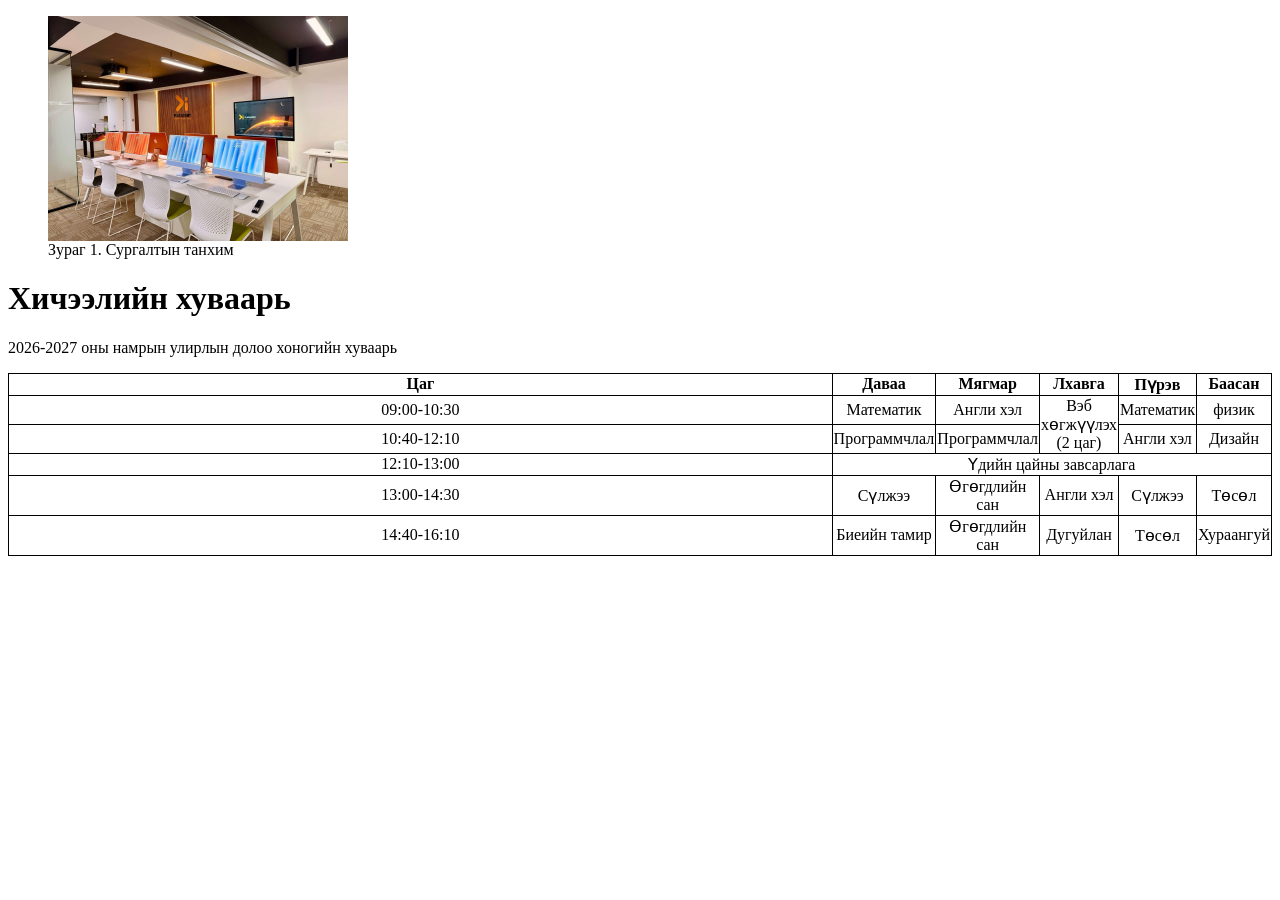
<file: hicheel-huvaari/index.html>
<html>

<head>
    <link rel="stylesheet" href="style/styles.css">

    <!-- test-->
</head>

<body>
    <figure>
        <img src="image/office1-card.jpg" alt="2026 сургалт" width="300">
        <figcaption>Зураг 1. Сургалтын танхим</figcaption>
    </figure>

    <h1>Хичээлийн хуваарь</h1>
    <p>2026-2027 оны намрын улирлын долоо хоногийн хуваарь</p>
    <table>
        <tr>
            <th>Цаг</th>
            <th>Даваа</th>
            <th>Мягмар</th>
            <th>Лхавга</th>
            <th>Пүрэв</th>
            <th>Баасан</th>
        </tr>
        <tr>
            <td>09:00-10:30</td>
            <td>Математик</td>
            <td>Англи хэл</td>
            <td rowspan="2">Вэб хөгжүүлэх (2 цаг)</td>
            <td>Математик</td>
            <td>физик</td>
        </tr>
        <tr>
            <td>10:40-12:10</td>
            <td>Программчлал</td>
            <td>Программчлал</td>
            <td>Англи хэл</td>
            <td>Дизайн</td>
        </tr>
        <tr>
            <td>12:10-13:00</td>
            <td colspan="5">Үдийн цайны завсарлага</td>
        </tr>
        <tr>
            <td>13:00-14:30</td>
            <td>Сүлжээ</td>
            <td>Өгөгдлийн сан</td>
            <td>Англи хэл</td>
            <td>Сүлжээ</td>
            <td>Төсөл</td>
        </tr>
        <tr>
            <td>14:40-16:10</td>
            <td>Биеийн тамир</td>
            <td>Өгөгдлийн сан</td>
            <td>Дугуйлан</td>
            <td>Төсөл</td>
            <td>Хураангуй</td>
        </tr>
    </table>
</body>

</html>
</file>
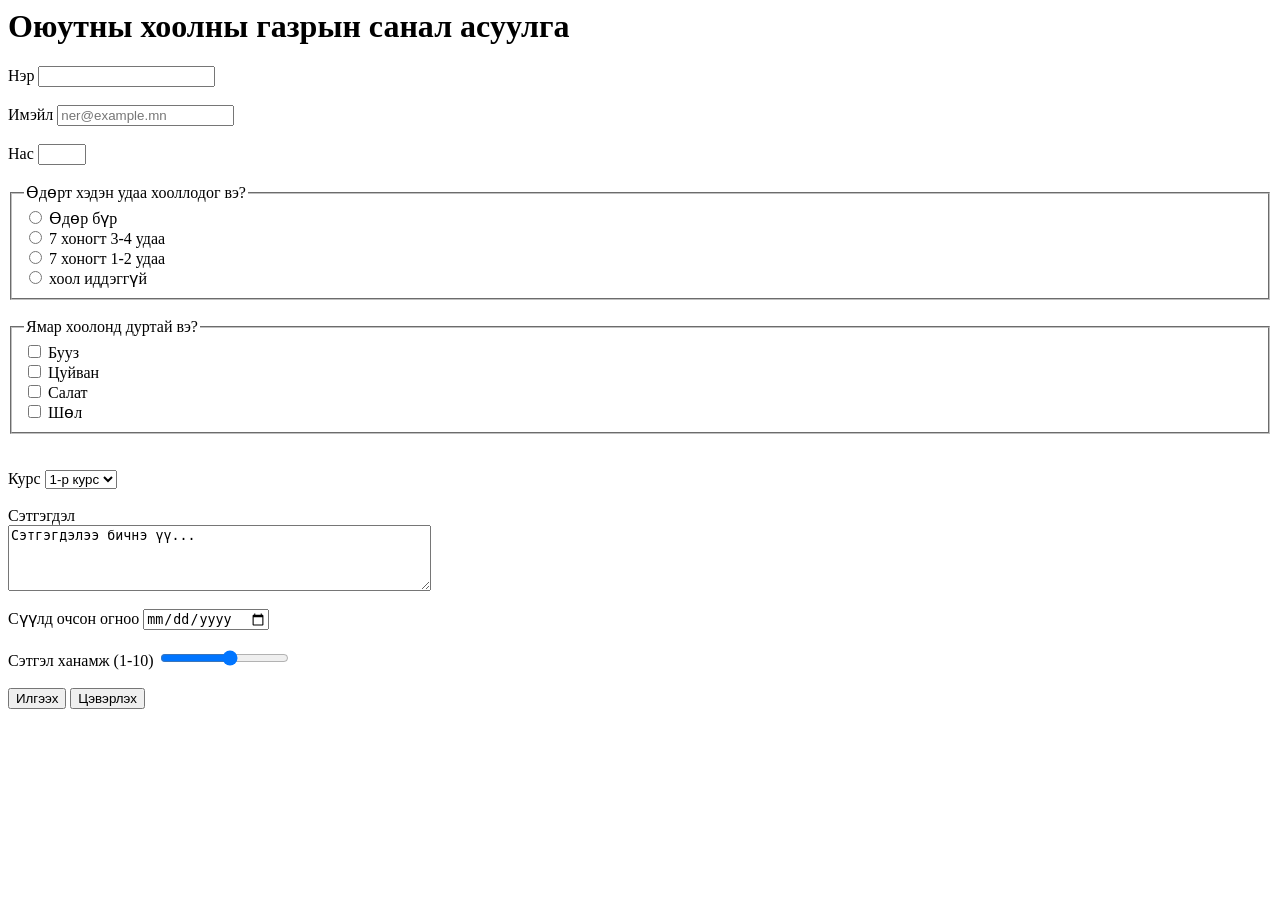
<file: sanal-asuulga/index.html>
<html>

<head>
    <link rel="stylesheet" href="style/styles.css">
</head>

<body>
    <h1>Оюутны хоолны газрын санал асуулга</h1>
    <form action="#" method="post">
        <label for="name">Нэр</label>
        <input type="text" id="name" name="name" required><br><br>
        <label for="email">Имэйл</label>
        <input type="email" id="email" name="email" placeholder="ner@example.mn"><br><br>
        <label for="age">Нас</label>
        <input type="number" id="age" name="age" min="16" max="60"><br><br>
        <fieldset form="form1">
            <legend>Өдөрт хэдэн удаа хооллодог вэ?</legend>
            <input type="radio" name="hool" id="ih">
            <label for="ih">Өдөр бүр</label><br>
            <input type="radio" name="hool" id="dundaj">
            <label for="dundaj">7 хоногт 3-4 удаа</label><br>
            <input type="radio" name="hool" id="baga">
            <label for="baga">7 хоногт 1-2 удаа</label><br>
            <input type="radio" name="hool" id="mash baga">
            <label for="mash baga">хоол иддэггүй</label>
        </fieldset><br>
        <fieldset form="form1">
            <legend>Ямар хоолонд дуртай вэ?</legend>
            <input type="checkbox" name="food" id="buuz">
            <label for="buuz">Бууз</label><br>
            <input type="checkbox" name="food" id="tsuivan">
            <label for="tsuivan">Цуйван</label><br>
            <input type="checkbox" name="food"  id="salad">
            <label for="salad">Салат</label><br>
            <input type="checkbox" name="food" id="shol">
            <label for="shol">Шөл</label><br>
        </fieldset><br><br>
        <label for="Course">Курс</label>
        <select name="course" id="course">
            <option>1-р курс</option>
            <option>2-р курс</option>
            <option>3-р курс</option>
            <option>4-р курс</option>
        </select><br><br>
        <label>Сэтгэгдэл</label><br>
        <textarea rows="4" cols="50" name="comment" form="usrform">Сэтгэгдэлээ бичнэ үү...</textarea><br><br>
        <label for="ognoo">Сүүлд очсон огноо</label>
        <input type="date" id="ognoo" name="ognoo"><br><br>
        <label for="rating">Сэтгэл ханамж (1-10)</label>
        <input type="range" id="rating" min="1" max="10"><br><br>
        <button type="submit">Илгээх</button>
        <button type="reset">Цэвэрлэх</button>
    </form>
</body>

</html>
</file>
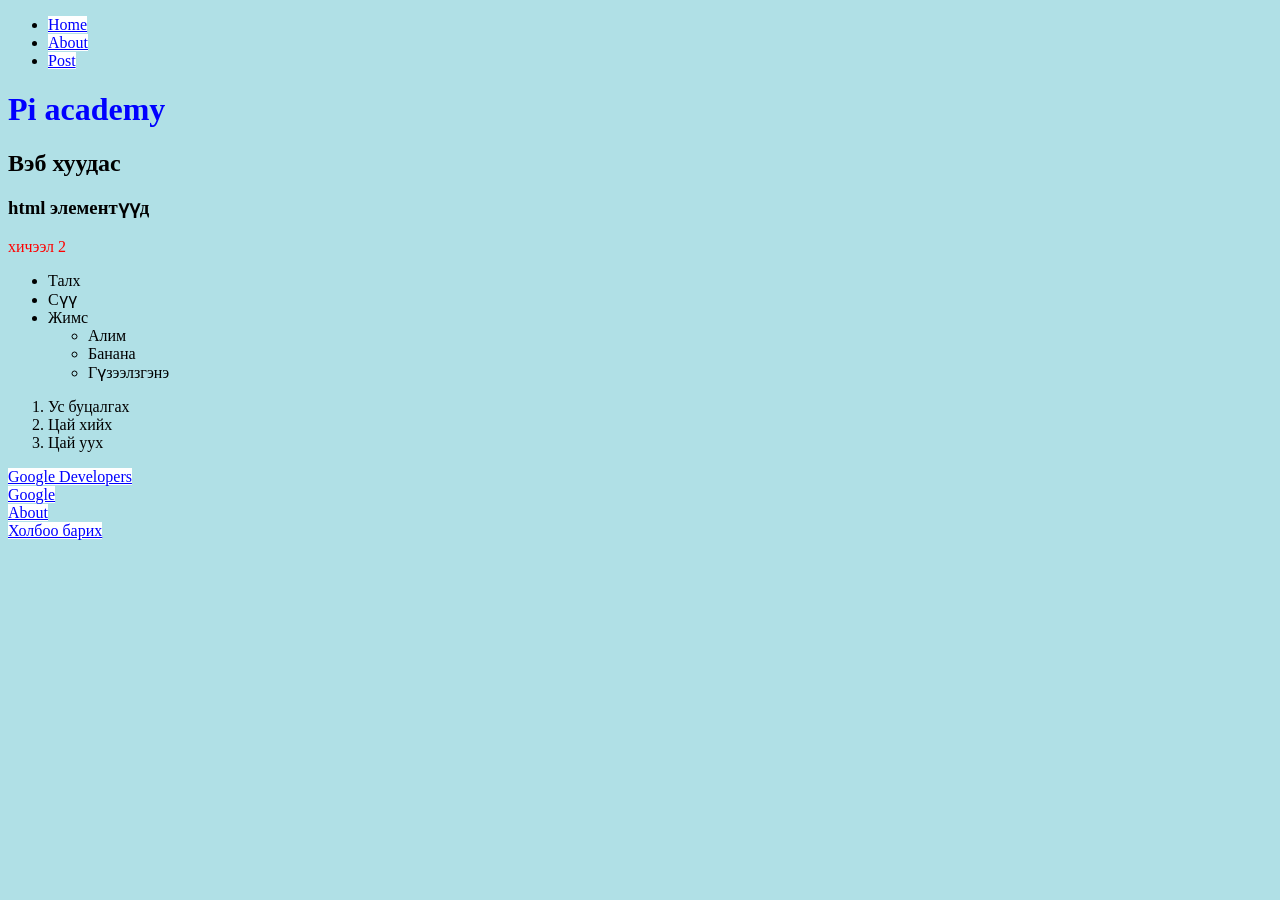
<file: Web/index.html>
<!DOCTYPE html>
<html>

<head>
    <link rel="stylesheet" href="css/Style.css">
    <title>Page Title</title>
</head>

<body>
    <ul>
        <li><a href="index.html">Home</a></li>
        <li><a href="about.html">About</a></li>
        <li><a href="post/post.html">Post</a></li>
    </ul>
    <h1>Pi academy</h1>
    <h2>Вэб хуудас</h2>
    <h3>html элементүүд</h3>
    <p>хичээл 2</p>
    <ul>
        <li>Талх</li>
        <li>Сүү</li>
        <li>Жимс
            <ul>
                <li>Алим</li>
                <li>Банана</li>
                <li>Гүзээлзгэнэ</li>
            </ul>
        </li>
    </ul>
    <ol>
        <li>Ус буцалгах</li>
        <li>Цай хийх</li>
        <li>Цай уух</li>
    </ol>
    <a href="https://developers.google.com/">Google Developers</a><br>
    <a href="https://www.google.com/" target="_blank">Google</a><br>
    <a href="about.html">About</a><br>
    <a href="#contact">Холбоо барих</a>
</body>

</html>
</file>
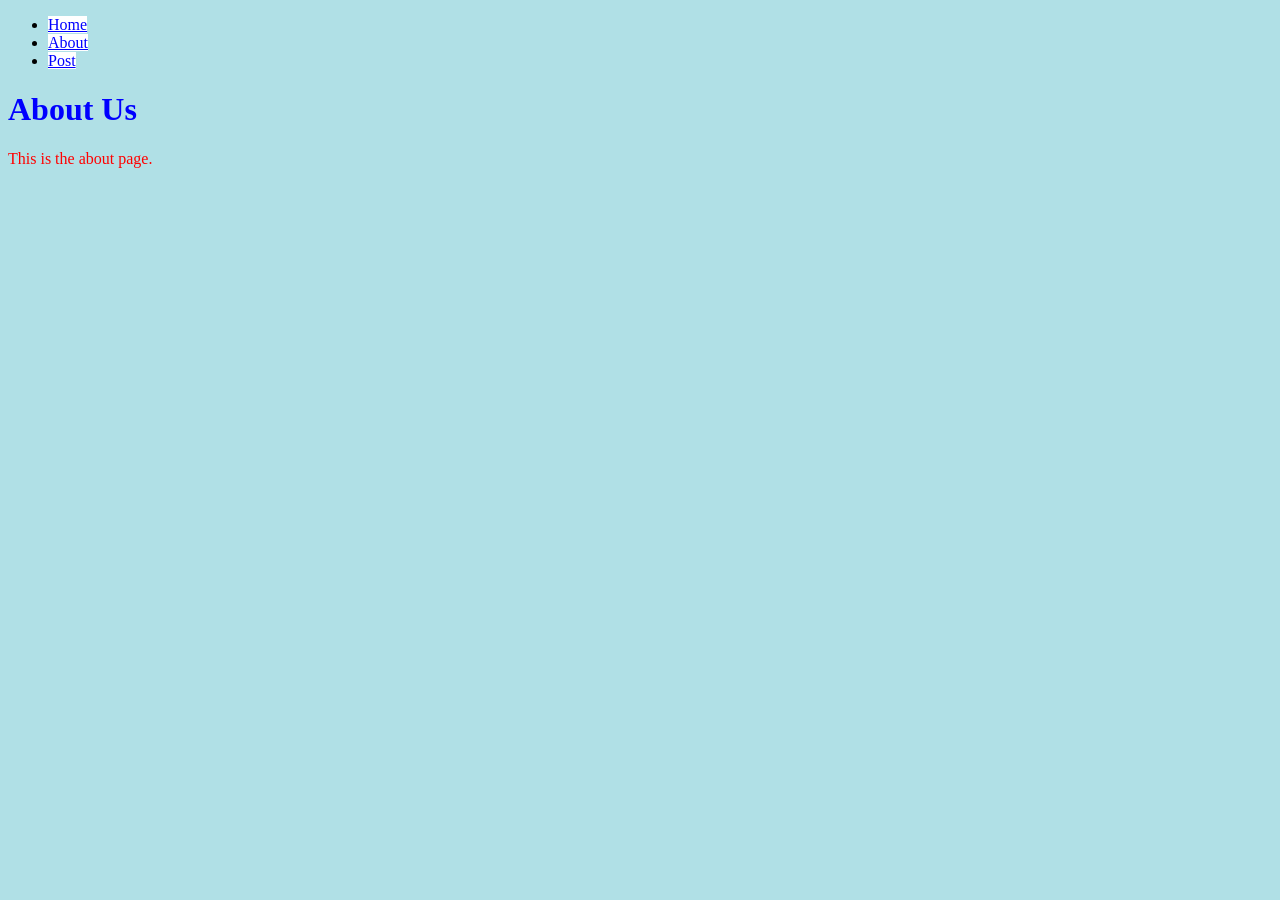
<file: Web/about.html>
<!DOCTYPE html>
<html>

<head>
    <link rel="stylesheet" href="css/Style.css">
    <title>Page Title</title>
</head>

<body>
    <ul>
        <li><a href="index.html">Home</a></li>
        <li><a href="about.html">About</a></li>
        <li><a href="post/post.html">Post</a></li>
    </ul>
    <h1>About Us</h1>
    <p>This is the about page.</p>
</body>

</html>
</file>
<file: hicheel-huvaari/style/styles.css>
table, th, td{
    border: 1px solid #000000;
    border-collapse: collapse;
    text-align: center;
    width: 100%;
}
</file>
<file: sanal-asuulga/style/styles.css>
table, th, td{
    border: 1px solid #000000;
    border-collapse: collapse;
    text-align: center;
    width: 100%;
}
</file>
<file: Web/css/Style.css>
body {
  background-color: powderblue;
}
h1 {
  color: blue;
  size: 500px;
}
p {
  color: red;
}
a{
    color: blue;
    background-color: white;
}
a:hover{
    color: green;
    background-color: yellow;
}
</file>
